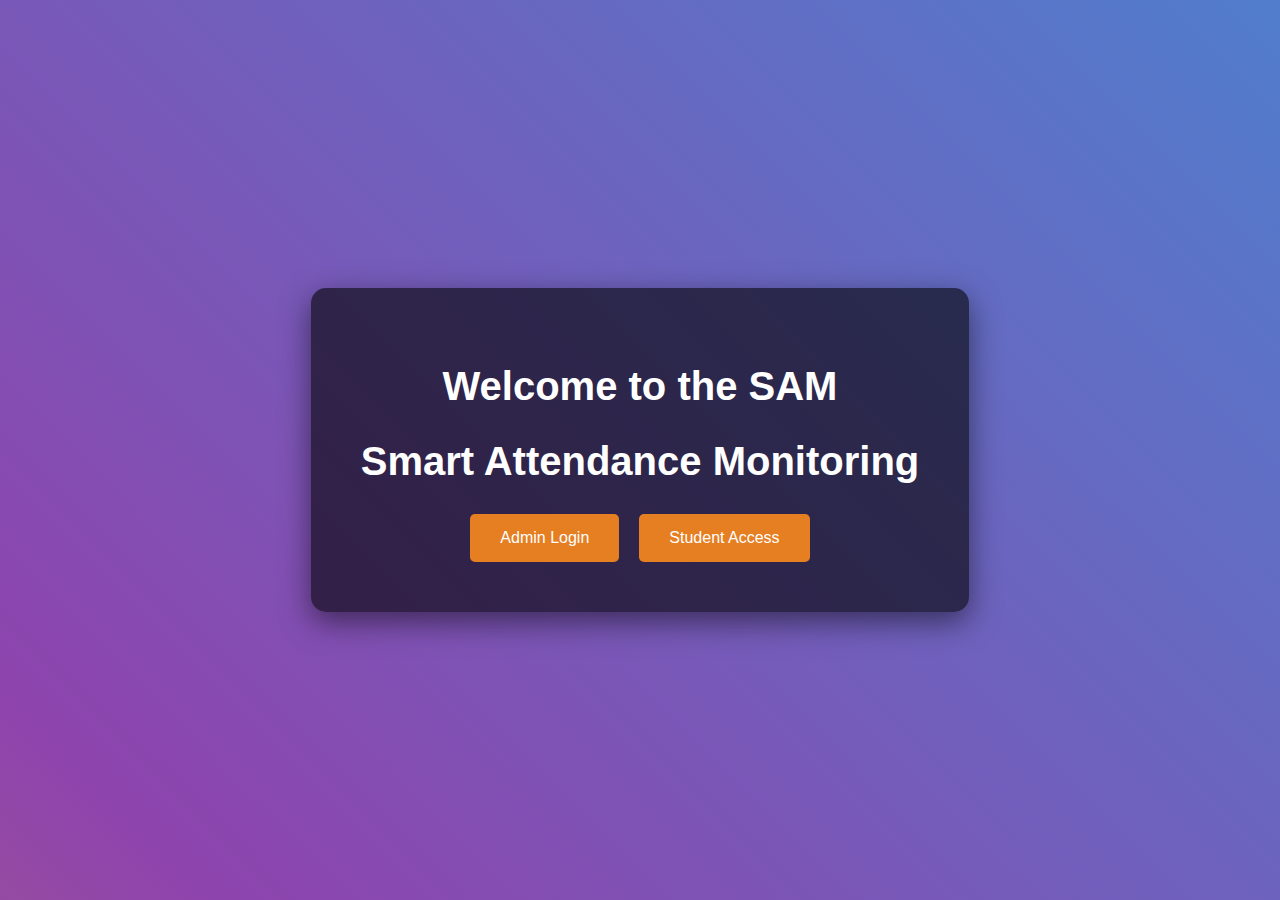
<file: index.html>
<!DOCTYPE html>
<html lang="en">
<head>
    <meta charset="UTF-8">
    <meta name="viewport" content="width=device-width, initial-scale=1.0">
    <title>Attendance Management Portal</title>
    <link rel="stylesheet" href="index.css">
</head>
<body class="sparkling-bg">
    <div id="home" class="container">
        <h1>Welcome to the SAM</h1>
        <h1>Smart Attendance Monitoring</h1>
        <div class="buttons">
            <button class="btn" onclick="showLogin()">Admin Login</button>
            <button class="btn" onclick="location.href='student-dashboard.html';">Student Access</button>
        </div>
    </div>
    <div id="login" class="login-container" style="display: none;">
        <h2>Admin Login</h2>
        <form id="adminLoginForm">
            <div class="form-group">
                <label for="username">Username:</label>
                <input type="text" id="username" name="username" required>
            </div>
            <div class="form-group">
                <label for="password">Password:</label>
                <input type="password" id="password" name="password" required>
            </div>
            <button type="submit" class="btn login-btn">Login</button>
            <button type="button" class="btn back-btn" onclick="showHome()">Back to Home</button>
        </form>
        <p id="error-msg" style="color: red; display: none;">Invalid username or password!</p>
    </div>
    
    <script>
        const ADMIN_USERNAME = "admin";
        const ADMIN_PASSWORD = "password123";
    
        document.getElementById('adminLoginForm').addEventListener('submit', function (event) {
            event.preventDefault(); // Prevent form submission
    
            const username = document.getElementById('username').value;
            const password = document.getElementById('password').value;
    
            if (username === ADMIN_USERNAME && password === ADMIN_PASSWORD) {
                window.location.href = "admin.html";
            } else {
                const errorMsg = document.getElementById('error-msg');
                errorMsg.style.display = 'block';
            }
        });
    
        function showLogin() {
            document.getElementById('home').style.display = 'none';
            document.getElementById('login').style.display = 'block';
        }
    
        function showHome() {
            document.getElementById('home').style.display = 'block';
            document.getElementById('login').style.display = 'none';
        }
    </script>
    </body>
</html>
</file>
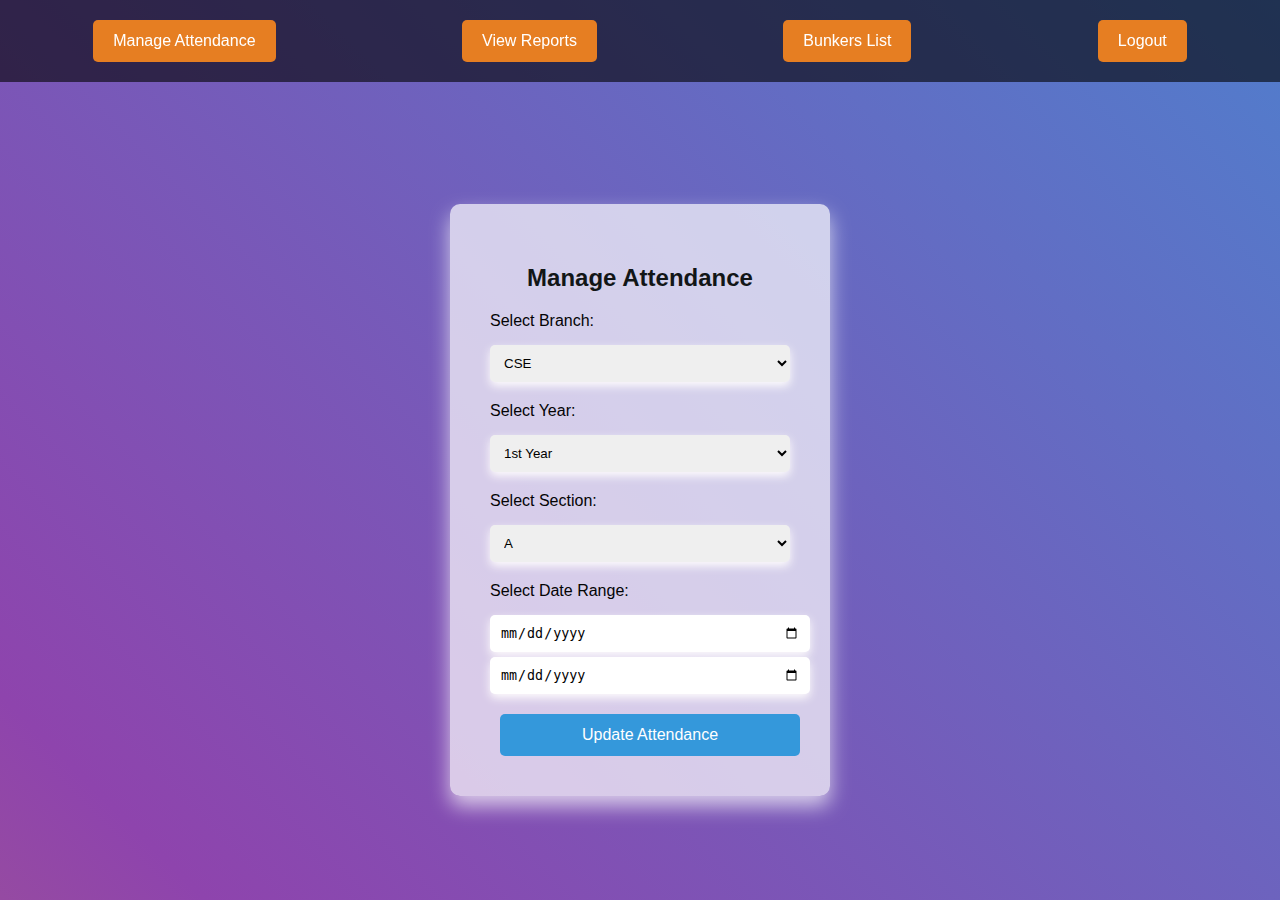
<file: admin.html>
<!DOCTYPE html>
<html lang="en">
<head>
    <meta charset="UTF-8">
    <meta name="viewport" content="width=device-width, initial-scale=1.0">
    <title>Admin Dashboard</title>
    <link rel="stylesheet" href="admin.css">
</head>
<body class="sparkling-bg">
    <div class="top-bar">
        <button class="btn" onclick="manageAttendance();">Manage Attendance</button>
        <button class="btn" onclick="viewReports();">View Reports</button>
        <button class="btn" onclick="bunkersList();">Bunkers List</button>
        <button class="btn" onclick="window.location.href='index.html';">Logout</button>
    </div>

    <div class="centered-container">
        <div class="form-card">
            <h2>Manage Attendance</h2>
            <div class="form-group">
                <label for="branch">Select Branch:</label>
                <select id="branch">
                    <option value="CSE">CSE</option>
                    <option value="EEE">EEE</option>
                    <option value="ECE">ECE</option>
                    <option value="IT">IT</option>
                    <option value="AIML">AIML</option>
                    <option value="CSD">CSD</option>
                    <option value="MECH">MECH</option>
                    <option value="CE">CE</option>
                    <option value="EIE">EIE</option>
                    <option value="AIDS">AIDS</option>
                </select>
            </div>
            <div class="form-group">
                <label for="year">Select Year:</label>
                <select id="year">
                    <option value="1">1st Year</option>
                    <option value="2">2nd Year</option>
                    <option value="3">3rd Year</option>
                    <option value="4">4th Year</option>
                </select>
            </div>
            <div class="form-group">
                <label for="section">Select Section:</label>
                <select id="section">
                    <option value="A">A</option>
                    <option value="B">B</option>
                    <option value="C">C</option>
                </select>
            </div>
            <div class="form-group">
                <label for="date-range">Select Date Range:</label>
                <input type="date" id="start-date" name="start-date">
                <input type="date" id="end-date" name="end-date">
            </div>
            <button class="btn submit-btn" onclick="updateAttendance();">Update Attendance</button>
        </div>
    </div>

    <script>
        function manageAttendance() {
            // Implement logic to manage attendance
            alert('Managing attendance...');
        }

        function viewReports() {
            // Implement logic to view reports
            alert('Viewing reports...');
        }

        function bunkersList() {
            // Implement logic to manage attendance
            alert('Viewing bunkerslist...');
        }

        
        function updateAttendance() {
            // Implement logic to update attendance based on selected filters
            alert('Attendance updated successfully.');
        }
    </script>
</body>
</html>
</file>
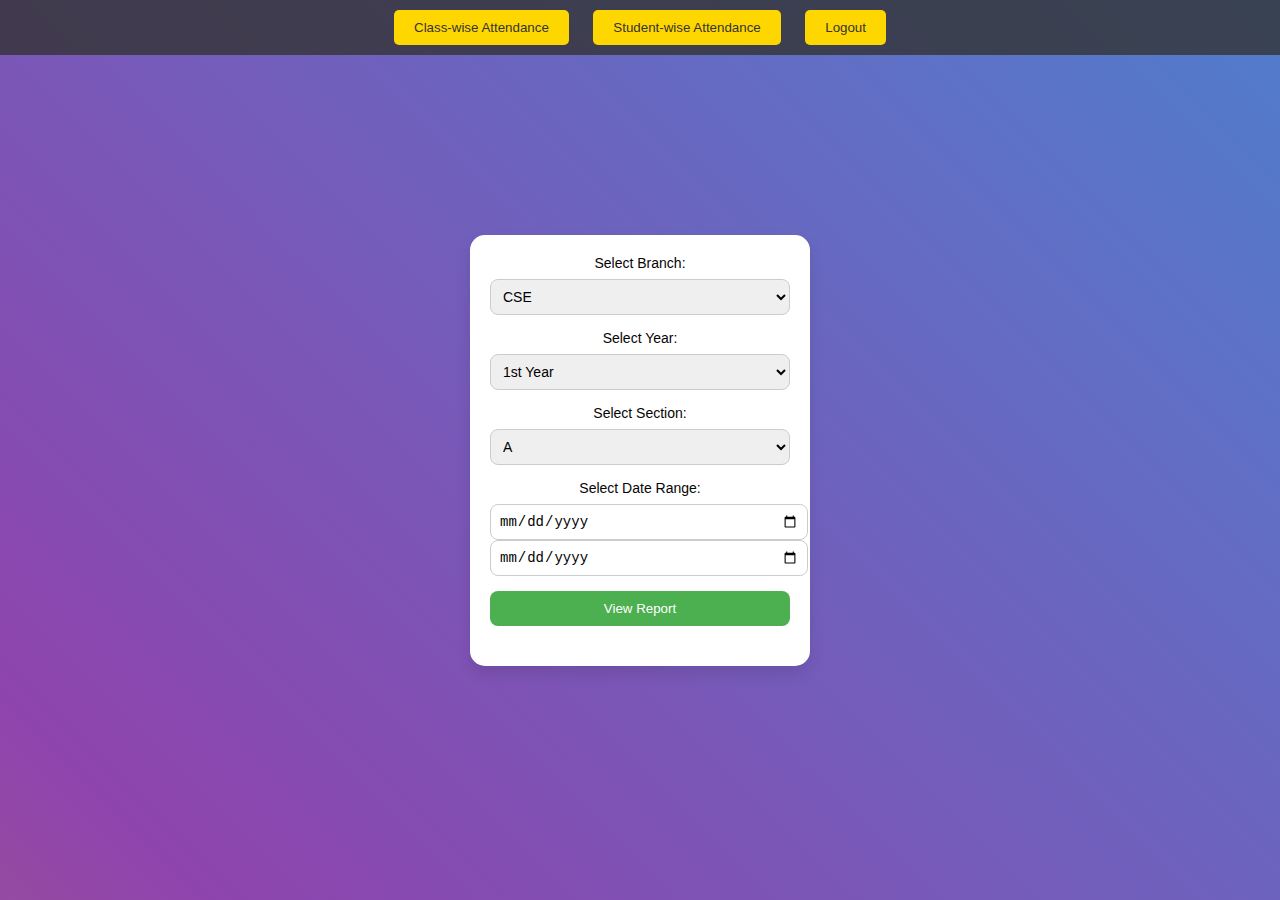
<file: student-dashboard.html>
<!DOCTYPE html>
<html lang="en">
<head>
    <meta charset="UTF-8">
    <title>Student Dashboard - Attendance Summary</title>
    <link rel="stylesheet" href="student-dashboard.css">
    <style>
        table {
            width: 60%;
            border-collapse: collapse;
            margin-top: 20px;
        }
        th, td {
            border: 1px solid #aaa;
            padding: 8px;
            text-align: left;
        }
        th {
            background-color: #e6e6e6;
        }
        .table-section {
            display: flex;
            justify-content: center;
            margin-top: 20px;
        }
    </style>
</head>
<body class="sparkling-bg">
    <div class="top-bar">
        <button class="btn" onclick="showSection('class-wise');">Class-wise Attendance</button>
        <button class="btn" onclick="showSection('student-wise');">Student-wise Attendance</button>
        <button class="btn" onclick="location.href='index.html';">Logout</button>
    </div>

    <div class="centered-container">
        <div class="form-card" id="form-section">
            <div class="form-group">
                <label for="branch">Select Branch:</label>
                <select id="branch">
                    <option value="CSE">CSE</option>
                    <option value="EEE">EEE</option>
                    <option value="ECE">ECE</option>
                    <option value="IT">IT</option>
                    <option value="AIML">AIML</option>
                    <option value="CSD">CSD</option>
                    <option value="MECH">MECH</option>
                    <option value="CE">CE</option>
                    <option value="EIE">EIE</option>
                    <option value="AIDS">AIDS</option>
                </select>
            </div>
            <div class="form-group">
                <label for="year">Select Year:</label>
                <select id="year">
                    <option value="1">1st Year</option>
                    <option value="2">2nd Year</option>
                    <option value="3">3rd Year</option>
                    <option value="4">4th Year</option>
                </select>
            </div>
            <div class="form-group">
                <label for="section">Select Section:</label>
                <select id="section">
                    <option value="A">A</option>
                    <option value="B">B</option>
                    <option value="C">C</option>
                </select>
            </div>
            <div class="form-group">
                <label for="date-range">Select Date Range:</label>
                <input type="date" id="start-date" name="start-date">
                <input type="date" id="end-date" name="end-date">
            </div>
            <button class="btn submit-btn" onclick="viewReport();">View Report</button>
            <div id="table-container" style="margin-top: 20px;"></div>

        </div>
    </div>

    <div id="table-container" class="table-section"></div>

    <script>
        function showSection(sectionType) {
            const formSection = document.getElementById('form-section');
            formSection.style.display = 'block';
        }

        function viewReport() {
    const startDate = document.getElementById('start-date').value;
    const endDate = document.getElementById('end-date').value;

    if (!startDate || !endDate) {
        alert("Please select both start and end dates.");
        return;
    }

    fetch('fetchReport.php', {
        method: 'POST',
        headers: {
            'Content-Type': 'application/x-www-form-urlencoded',
        },
        body: new URLSearchParams({
            startDate,
            endDate
        })
    })
    .then(response => response.json())
    .then(data => {
        const aggregated = aggregateAttendance(data);
        const table = createSummaryTable(aggregated);
        const container = document.getElementById('table-container');
        container.innerHTML = ''; // Clear old table
        container.appendChild(table);
    })
    .catch(error => {
        console.error('Error fetching report:', error);
        alert('Something went wrong while fetching the report.');
    });
}

function aggregateAttendance(data) {
    const countMap = new Map();
    let total = 0;

    data.forEach(entry => {
        const roll = entry.roll_no?.trim();
        const periods = parseInt(entry.periods_attended) || 0;

        if (roll) {
            total += periods;
            countMap.set(roll, (countMap.get(roll) || 0) + periods);
        }
    });

    return { countMap, total };
}

function createSummaryTable({ countMap, total }) {
    const table = document.createElement("table");
    table.style.borderCollapse = "collapse";
    table.style.width = "100%";
    table.style.marginTop = "10px";

    const headerRow = document.createElement("tr");
    headerRow.innerHTML = `<th style="border: 1px solid #aaa; padding: 8px;">Name</th><th style="border: 1px solid #aaa; padding: 8px;">Attendance %</th>`;
    table.appendChild(headerRow);

    countMap.forEach((count, roll) => {
        const row = document.createElement("tr");
        const percent = total > 0 ? ((count / total) * 100).toFixed(2) : "0.00";
        row.innerHTML = `
            <td style="border: 1px solid #aaa; padding: 8px;">${roll}</td>
            <td style="border: 1px solid #aaa; padding: 8px;">${percent}%</td>
        `;
        table.appendChild(row);
    });

    return table;
}

    </script>
</body>
</html>
</file>
<file: index.css>
/* Background animation */
body.sparkling-bg {
    background: linear-gradient(45deg, #f39c12, #8e44ad, #3498db, #e74c3c);
    background-size: 400% 400%;
    animation: gradient-animation 15s ease infinite;
    height: 100vh;
    margin: 0;
    display: flex;
    justify-content: center;
    align-items: center;
    font-family: 'Arial', sans-serif;
    color: white;
}

@keyframes gradient-animation {
    0% { background-position: 0% 50%; }
    50% { background-position: 100% 50%; }
    100% { background-position: 0% 50%; }
}

/* Container for both home and login sections */
.container, .login-container {
    text-align: center;
    background: rgba(0, 0, 0, 0.6);
    padding: 50px;
    border-radius: 15px;
    box-shadow: 0 10px 30px rgba(0, 0, 0, 0.5);
}

/* Home page */
#home h1 {
    font-size: 2.5em;
    margin-bottom: 30px;
}

/* Buttons */
.buttons {
    display: flex;
    justify-content: center;
    gap: 20px;
}

.btn {
    padding: 15px 30px;
    background-color: #e67e22;
    color: white;
    border: none;
    border-radius: 5px;
    font-size: 16px;
    cursor: pointer;
    transition: background-color 0.3s ease;
}

.btn:hover {
    background-color: #d35400;
}

.btn:active {
    transform: scale(0.98);
}

/* Login form */
.login-container {
    display: none;
}

.login-container h2 {
    font-size: 2em;
    margin-bottom: 20px;
}

.form-group {
    margin-bottom: 20px;
}

.form-group label {
    display: block;
    margin-bottom: 8px;
    font-size: 1.1em;
}

input[type="text"], input[type="password"] {
    width: 100%;
    padding: 12px;
    border: none;
    border-radius: 5px;
    margin-bottom: 10px;
    box-shadow: 0 4px 8px rgba(0, 0, 0, 0.1);
}

input[type="text"]:focus, input[type="password"]:focus {
    outline: none;
    box-shadow: 0 0 8px rgba(52, 152, 219, 0.8);
}

.login-btn {
    background-color: #3498db;
    padding: 15px 30px;
}

.back-btn {
    background-color: #e74c3c;
    padding: 15px 30px;
}

.login-btn:hover {
    background-color: #2980b9;
}

.back-btn:hover {
    background-color: #c0392b;
}

/* Mobile responsiveness */
@media (max-width: 600px) {
    #home h1 {
        font-size: 1.8em;
    }

    .btn {
        padding: 10px 20px;
        font-size: 14px;
    }

    .login-container h2 {
        font-size: 1.6em;
    }
}
</file>
<file: admin.css>
/* Background animation */
body.sparkling-bg {
    background: linear-gradient(45deg, #f39c12, #8e44ad, #3498db, #e74c3c);
    background-size: 400% 400%;
    animation: gradient-animation 15s ease infinite;
    height: 100vh;
    margin: 0;
    display: flex;
    flex-direction: column;
    align-items: center;
    font-family: 'Arial', sans-serif;
    color: white;/* Background animation */
    body.sparkling-bg {
        background: linear-gradient(45deg, #f39c12, #8e44ad, #3498db, #e74c3c);
        background-size: 400% 400%;
        animation: gradient-animation 15s ease infinite;
        height: 100vh;
        margin: 0;
        display: flex;
        flex-direction: column;
        align-items: center;
        font-family: 'Arial', sans-serif;
        color: white;
    }
    
    @keyframes gradient-animation {
        0% { background-position: 0% 50%; }
        50% { background-position: 100% 50%; }
        100% { background-position: 0% 50%; }
    }
    
    /* Top bar styling */
    .top-bar {
        width: 100%;
        display: flex;
        justify-content: space-around;
        background-color: rgba(0, 0, 0, 0.6);
        padding: 20px 0;
        position: fixed;
        top: 0;
        left: 0;
        z-index: 1;
    }
    
    /* Buttons in the top bar */
    .btn {
        padding: 12px 20px;
        background-color: #e67e22;
        color: white;
        border: none;
        border-radius: 5px;
        font-size: 16px;
        cursor: pointer;
        transition: background-color 0.3s ease;
    }
    
    .btn:hover {
        background-color: #d35400;
    }
    
    /* Centered container styling */
    .centered-container {
        display: flex;
        justify-content: center;
        align-items: center;
        height: 100vh;
        padding-top: 100px; /* Adjusted to push content below top bar */
    }
    
    .form-card {
        text-align: center;
        background: rgba(255, 255, 255, 0.7);
        padding: 40px;
        border-radius: 10px;
        box-shadow: 0 10px 20px rgba(255, 255, 255, 0.7);
        width: 300px;
    }
    
    h2 {
        margin-bottom: 20px;
        color: #121617;
    }
    
    .form-group {
        margin-bottom: 20px;
        text-align: left;
        color: #040405;
    }
    
    .form-group label {
        margin-bottom: 10px;
        display: block;
    }
    
    select, input[type="date"] {
        width: 100%;
        padding: 10px;
        border-radius: 5px;
        border: none;
        margin-top: 5px;
        box-shadow: 0 4px 10px rgba(255, 253, 253, 0.982);
    }
    
    .submit-btn {
        width: 100%;
        padding: 12px;
        background-color: #3498db;
        border: none;
        border-radius: 5px;
        font-size: 16px;
        cursor: pointer;
        transition: background-color 0.3s ease;
    }
    
    .submit-btn:hover {
        background-color: #2980b9;
    }
    
    /* Mobile responsiveness */
    @media (max-width: 600px) {
        .top-bar {
            flex-direction: column;
        }
    
        .btn {
            margin-bottom: 10px;
        }
    }
    
}

@keyframes gradient-animation {
    0% { background-position: 0% 50%; }
    50% { background-position: 100% 50%; }
    100% { background-position: 0% 50%; }
}

/* Top bar styling */
.top-bar {
    position: absolute;
    top: 0;
    width: 100%;
    background-color: rgba(51, 51, 51, 0.8); /* Semi-transparent background */
    padding: 10px;
    text-align: center;
    z-index: 1;
}

/* Buttons in the top bar */
.btn {
    margin: 0 10px;
    padding: 10px 20px;
    background-color: #FFD700; /* Golden color */
    color: #333;
    border: none;
    border-radius: 5px;
    cursor: pointer;
    transition: background-color 0.3s ease;
}

.btn:hover {
    background-color: #FFA500; /* Hover effect color */
}

/* Centered container styling */
.centered-container {
    display: flex;
    justify-content: center;
    align-items: center;
    height: 50vh;
    padding-top: 60px; /* Adjusted to make space for top bar */
    width: 100%;
    position: relative;
}

.form-card {
    text-align: center;
    background: rgba(255, 255, 255, 0.7);
    padding: 40px;
    border-radius: 10px;
    box-shadow: 0 10px 20px rgba(255, 255, 255, 0.7);
    width: 300px;
}

h2 {
    margin-bottom: 20px;
    color: #121617;
}

.form-group {
    margin-bottom: 20px;
    text-align: left;
    color: #040405;
}

.form-group label {
    margin-bottom: 10px;
    display: block;
}

select, input[type="date"] {
    width: 100%;
    padding: 10px;
    border-radius: 5px;
    border: none;
    margin-top: 5px;
    box-shadow: 0 4px 10px rgba(255, 253, 253, 0.982);
}

.submit-btn {
    width: 100%;
    padding: 12px;
    background-color: #3498db;
    border: none;
    border-radius: 5px;
    font-size: 16px;
    cursor: pointer;
    transition: background-color 0.3s ease;
}

.submit-btn:hover {
    background-color: #2980b9;
}

/* Mobile responsiveness */
@media (max-width: 600px) {
    .top-bar {
        flex-direction: column;
        padding: 15px 0;
    }

    .btn {
        margin-bottom: 10px;
    }

    .form-card {
        width: 90%;
        padding: 20px;
    }
}
</file>
<file: student-dashboard.css>
/* Background animation */
body.sparkling-bg {
    background: linear-gradient(45deg, #f39c12, #8e44ad, #3498db, #e74c3c);
    background-size: 400% 400%;
    animation: gradient-animation 15s ease infinite;
    height: 100vh;
    margin: 0;
    display: flex;
    justify-content: center;
    align-items: center;
    font-family: 'Arial', sans-serif;
    color: rgb(5, 5, 5);
}

@keyframes gradient-animation {
    0% { background-position: 0% 50%; }
    50% { background-position: 100% 50%; }
    100% { background-position: 0% 50%; }
}

/* Top bar with logout and other options */
.top-bar {
    position: absolute;
    top: 0;
    width: 100%;
    background-color: rgba(51, 51, 51, 0.8); /* Semi-transparent background */
    padding: 10px;
    text-align: center;
}

.top-bar .btn {
    margin: 0 10px;
    padding: 10px 20px;
    background-color: #FFD700;
    color: #333;
    border: none;
    border-radius: 5px;
    cursor: pointer;
    transition: background-color 0.3s ease;
}

.top-bar .btn:hover {
    background-color: #FFA500;
}

/* Centered form container */
.centered-container {
    display: flex;
    justify-content: center;
    align-items: center;
    height: calc(100vh - 60px); /* Adjusted for top-bar height */
    width: 100%;
    position: relative;
}

.form-card {
    background-color: white;
    padding: 20px;
    border-radius: 15px;
    box-shadow: 0px 8px 15px rgba(0, 0, 0, 0.1);
    width: 300px;
    text-align: center;
}

.form-group {
    margin-bottom: 15px;
}

.form-group label {
    display: block;
    margin-bottom: 8px;
    font-size: 14px;
}

.form-group select,
.form-group input[type="date"] {
    width: 100%;
    padding: 8px;
    border: 1px solid #ccc;
    border-radius: 8px;
    font-size: 14px;
}

.btn.submit-btn {
    width: 100%;
    padding: 10px;
    background-color: #4CAF50;
    color: white;
    border: none;
    border-radius: 8px;
    cursor: pointer;
    transition: background-color 0.3s ease;
}

.btn.submit-btn:hover {
    background-color: #45a049;
}

/* Mobile responsiveness */
@media (max-width: 600px) {
    .form-card {
        width: 90%;
        padding: 15px;
    }
}
</file>
